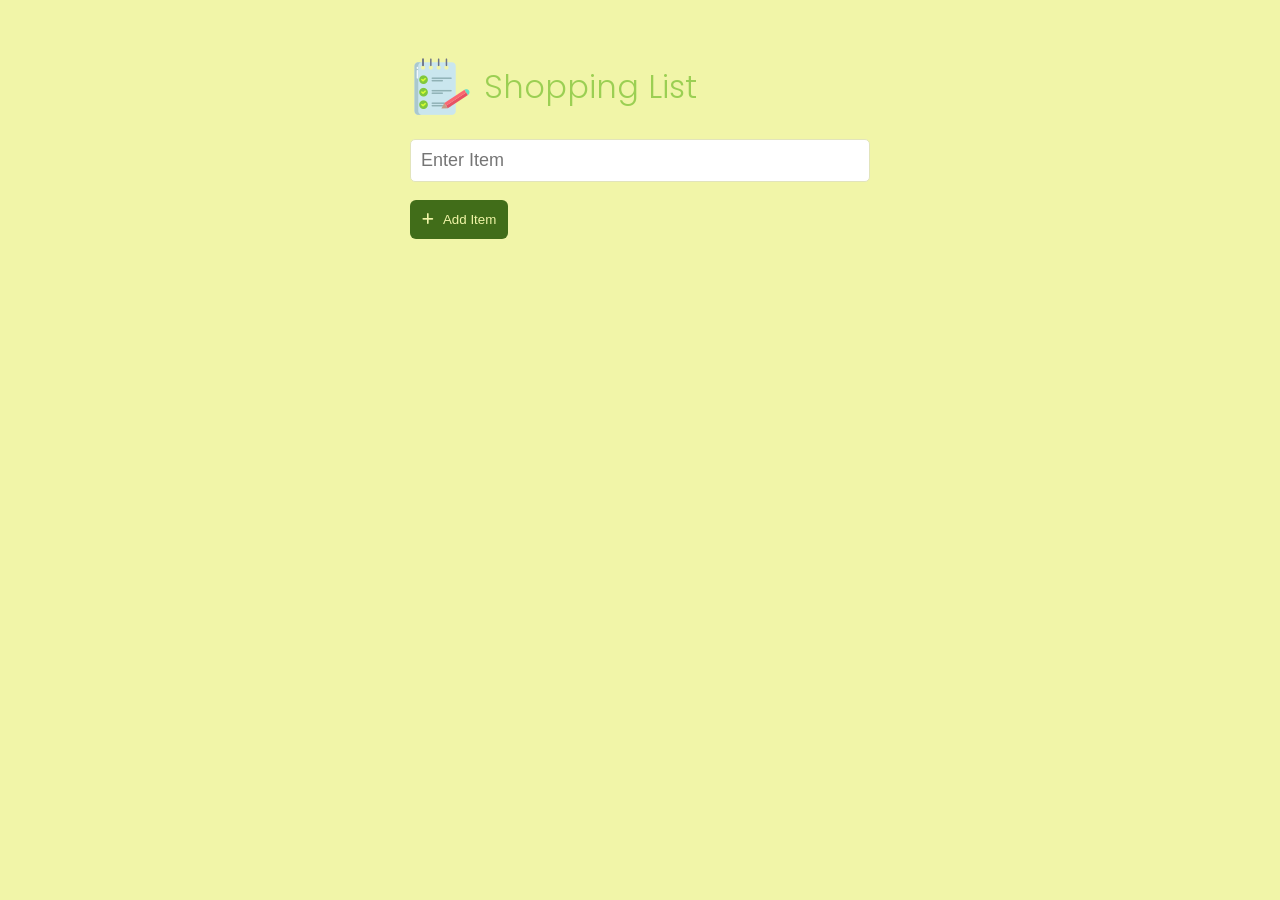
<file: index.html>
<!DOCTYPE html>
<html lang="en">
  <head>
    <meta charset="UTF-8" />
    <meta name="viewport" content="width=device-width, initial-scale=1.0" />
    <title>Shopping List</title>
    <link
      rel="stylesheet"
      href="https://cdnjs.cloudflare.com/ajax/libs/font-awesome/6.5.1/css/all.min.css"
      integrity="sha512-DTOQO9RWCH3ppGqcWaEA1BIZOC6xxalwEsw9c2QQeAIftl+Vegovlnee1c9QX4TctnWMn13TZye+giMm8e2LwA=="
      crossorigin="anonymous"
      referrerpolicy="no-referrer"
    />
    <link rel="stylesheet" href="styles.css" />
  </head>
  <body>
    <div class="container">
      <header>
        <img src="images/note.png" alt="Note.png" />
        <h1>Shopping List</h1>
      </header>
      <form id="form">
        <div class="form-control">
          <input
            type="text"
            class="form-input"
            id="item-input"
            name="item"
            placeholder="Enter Item"
          />
        </div>
        <div class="form-control">
          <button id="btn"><i class="fa-solid fa-plus"></i>Add Item</button>
        </div>
      </form>
      <div class="filter">
        <input
          type="text"
          class="filter-inpt"
          id="filter"
          placeholder="Filter Items"
        />
      </div>
      <ul class="item-list" id="item-list">
        <!-- <li>
          Apples
          <button class="item-btn">
            <i class="fa-solid fa-xmark"></i>
          </button>
        </li>
        <li>
          Orange Juice
          <button class="item-btn">
            <i class="fa-solid fa-xmark"></i>
          </button>
        </li>
        <li>
          Oreo
          <button class="item-btn">
            <i class="fa-solid fa-xmark"></i>
          </button>
        </li>
        <li>
          Milk
          <button class="item-btn">
            <i class="fa-solid fa-xmark"></i>
          </button>
        </li> -->
      </ul>
      <button class="clear-btn" id="clear-btn">Clear All</button>
    </div>
    <script src="script.js"></script>
  </body>
</html>
</file>
<file: styles.css>
@import url('https://fonts.googleapis.com/css2?family=Poppins:wght@300;400;700&display=swap');
*,
*::after,
*::before{
    margin: 0;
    padding: 0;
    box-sizing: border-box;
}
body{
    font-family: 'Poppins', sans-serif;
    font-size: 16px;
    background-color: #F1F5A8;
    line-height: 1.5;
}
.container {
    margin: 35px auto;
    max-width: 500px;
    padding: 20px;
    color: #9BCF53;
}

.edit-mode{
    color: #bdcea4;
}

header {
    display: flex;
    justify-content: flex-start;
    align-items: center;
    margin-bottom: 20px;
}
header h1 {
    font-weight: 300;
    margin-left: 10px;
  }
.form-input{
    width: 100%;
    padding: 10px;
    font-size: 18px;
    outline: none;
    
    border-radius: 5px;
    border: 1px solid #e2e4bc;
}
.clear-btn{
    width: 100%;
    padding: 5px;
    cursor: pointer;
}
.form-control {
    margin-bottom: 18px;
}
.form-control button{
    background-color: #416D19;
    border: 2px;
    border-radius: 6px;
    padding: 12px;
    color: #F1F5A8;
    cursor: pointer;
}
.form-control button:hover{
    background-color: #2e530c;
}

.form-control button i{
    margin-right: 6px;
}
.item-list{
    display: flex;
    list-style: none;
    margin-top: 20px;
    flex-wrap: wrap;
}
.item-list li{
    display: flex;
    justify-content: space-between;
    width: 45%;
    border: 1px solid #416D19;
    margin: 0px 5px 20px;
    font-weight: 700;
    border-radius: 5px;
    padding: 10px 15px;
}
.item-btn{
    color: #9BCF53;
    background-color: transparent;
    border: none;
    cursor: pointer;
}
.filter input{
    margin-top: 20px;
    width: 100%;
    font-size: 18px;
    margin-bottom: 20px;
    padding: 10px;
    border: none;
    border-bottom: 1px solid #e2e4bc;
    background: transparent;
    outline: none;
}
.clear-btn{
    font-size: 18px;
    width: 100%;
    margin: 10px 0;
    border: 1px solid #e2e4bc;
    color: #F1F5A8;
    background-color: #416D19;
}
.clear-btn:hover{
    background-color: #2e530c;
}
@media (max-width: 500px) {
    .item-list li {
      width: 100%;
    }
  }
</file>
